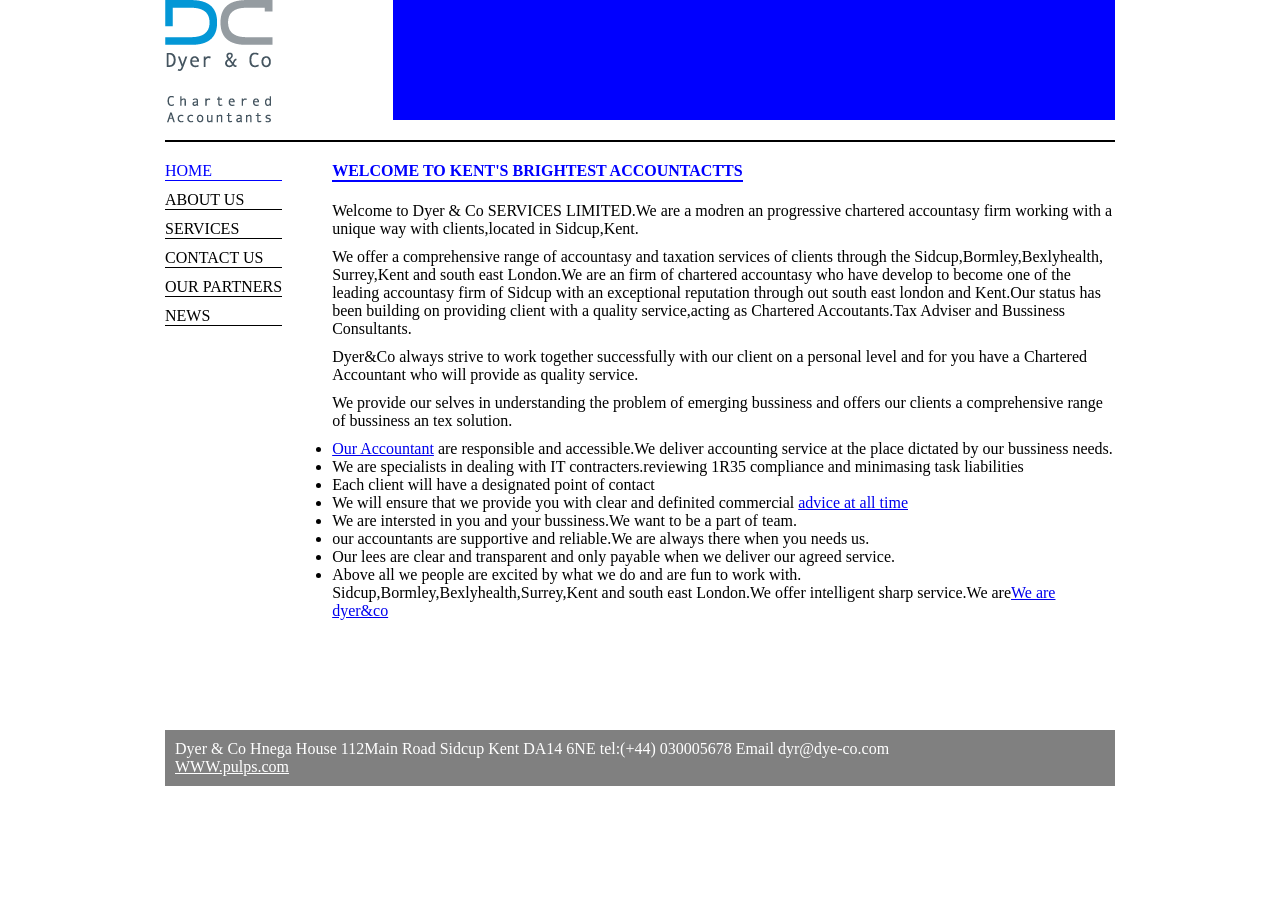
<file: index.html>
<html>
	<head>
		<title>home</title>
		<link rel="stylesheet" href="stylee.css"/>
		<meta name="viewport" content="width=device-width, initial-scale=1.0">
	</head>
	<body>
		<div class="container">
			<header>
				<div class="image">
					<img src="images/logo.jpg" alt="found no image"/>
				</div>	
				<div class="box"></div>
				
			</header>
			<div class="main-container">
				<ul class="main-menu">
					<li class="active"><a href="home.html">HOME</a></li>
					<li><a href="about-us.html">ABOUT US</a></li>
					<li><a href="services.html">SERVICES</a></li>
					<li><a href="contact-us.html">CONTACT US</a></li>
					<li><a href="our-partners.html">OUR PARTNERS</a></li>
					<li><a href="news.html">NEWS</a></li>
					
				</ul>
				
				<div class="content">
					<h4>WELCOME TO KENT'S BRIGHTEST ACCOUNTACTTS</h4>
					<p>Welcome to Dyer & Co SERVICES LIMITED.We are a modren an progressive chartered accountasy firm working with a unique
					  way with clients,located in Sidcup,Kent.</p>
					<p>We offer a comprehensive range of accountasy and taxation services of clients through the Sidcup,Bormley,Bexlyhealth,
					    Surrey,Kent and south east London.We are an firm of chartered accountasy who have develop to become one of the
						leading accountasy firm of Sidcup with an exceptional reputation through out south east london and Kent.Our status has
						been building on providing client with a quality service,acting as Chartered Accoutants.Tax Adviser and Bussiness Consultants.</p>
					<p>Dyer&Co always strive to work together successfully with our client on a personal level and for you have a Chartered
						Accountant who will provide as quality service.</p>
					<p>We provide our selves in understanding the problem of emerging bussiness and offers our clients a comprehensive range of
					bussiness an tex solution.</p>	
					<ul>
						<li><a href="accoutants">Our Accountant</a> are responsible and accessible.We deliver accounting service at the place dictated by our bussiness needs.</li>
						<li>We are specialists in dealing with IT contracters.reviewing 1R35 compliance and minimasing task liabilities </li>
						<li>Each client will have a designated point of contact</li>
						<li>We will ensure that we provide you with clear and definited commercial <a href="#">advice at all time</a></li>
						<li>We are intersted in you and your bussiness.We want to be a part of team.</li>
						<li>our accountants are supportive and reliable.We are always there when you needs us.</li>
						<li>Our lees are clear and transparent and only payable when we deliver our agreed service.</li>
						<li>Above all we people are excited by what we do and are fun to work with.</li>
					</ul>
					
					<p>Sidcup,Bormley,Bexlyhealth,Surrey,Kent and south east London.We offer intelligent sharp service.We are<a href="#">We are dyer&co</a></p>
				</div>
			
			</div>	
			<footer class="end">
				Dyer & Co Hnega House 112Main Road Sidcup Kent DA14 6NE tel:(+44) 030005678 Email 
				dyr@dye-co.com
				<p><a href="design.html">WWW.pulps.com </a></p>
				
			</footer>
		</div>
	</body>
</html>
</file>
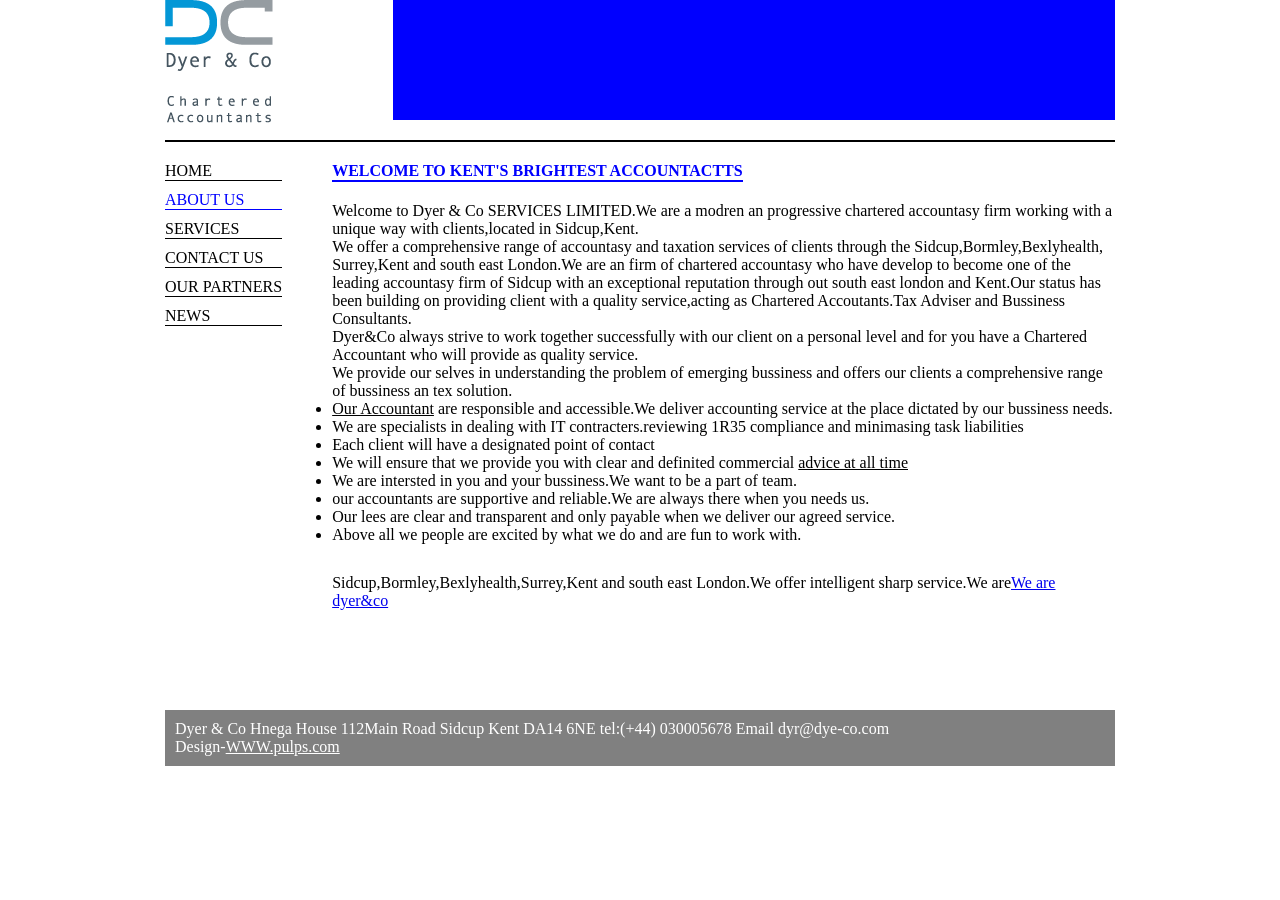
<file: about-us.html>
<html>
	<head>
		<title>about-us</title>
		<link rel="stylesheet" href="stylee.css"/>
		<meta name="viewport" content="width=device-width, initial-scale=1.0">
	</head>
	<body>
		<div class="container">
			<header>
				<div class="image">
					<img src="images/logo.jpg" alt="found no image"/>
				</div>	
				<div class="box"></div>
				
			</header>
			<div class="main-container">
				<ul class="main-menu">
					<li><a href="home.html">HOME</a></li>
					<li class="active"><a href="about-us.html">ABOUT US</a></li>
					<li><a href="services.html">SERVICES</a></li>
					<li><a href="contact-us.html">CONTACT US</a></li>
					<li><a href="our-partners.html">OUR PARTNERS</a></li>
					<li><a href="news.html">NEWS</a></li>
					
				</ul>
			
				<div class="heading">
					<h4>WELCOME TO KENT'S BRIGHTEST ACCOUNTACTTS</h4>
					<p>Welcome to Dyer & Co SERVICES LIMITED.We are a modren an progressive chartered accountasy firm working with a unique
					  way with clients,located in Sidcup,Kent.</p>
					<p>We offer a comprehensive range of accountasy and taxation services of clients through the Sidcup,Bormley,Bexlyhealth,
					    Surrey,Kent and south east London.We are an firm of chartered accountasy who have develop to become one of the
						leading accountasy firm of Sidcup with an exceptional reputation through out south east london and Kent.Our status has
						been building on providing client with a quality service,acting as Chartered Accoutants.Tax Adviser and Bussiness Consultants.</p>
					<p>Dyer&Co always strive to work together successfully with our client on a personal level and for you have a Chartered
						Accountant who will provide as quality service.</p>
					<p>We provide our selves in understanding the problem of emerging bussiness and offers our clients a comprehensive range of
					bussiness an tex solution.</p>	
					<ul>
						<li><a href="accoutants">Our Accountant</a> are responsible and accessible.We deliver accounting service at the place dictated by our bussiness needs.</li>
						<li>We are specialists in dealing with IT contracters.reviewing 1R35 compliance and minimasing task liabilities </li>
						<li>Each client will have a designated point of contact</li>
						<li>We will ensure that we provide you with clear and definited commercial <a href="#">advice at all time</a></li>
						<li>We are intersted in you and your bussiness.We want to be a part of team.</li>
						<li>our accountants are supportive and reliable.We are always there when you needs us.</li>
						<li>Our lees are clear and transparent and only payable when we deliver our agreed service.</li>
						<li>Above all we people are excited by what we do and are fun to work with.</li>
					</ul>
					
					<p>Sidcup,Bormley,Bexlyhealth,Surrey,Kent and south east London.We offer intelligent sharp service.We are<a href="#">We are dyer&co</a></p>
				</div>
			
			</div>	
			<footer class="end">
				Dyer & Co Hnega House 112Main Road Sidcup Kent DA14 6NE tel:(+44) 030005678 Email 
				dyr@dye-co.com
				<p>Design-<a href="design.html">WWW.pulps.com </a></p>
				
			</footer>
		</div>
	</body>
</html>
</file>
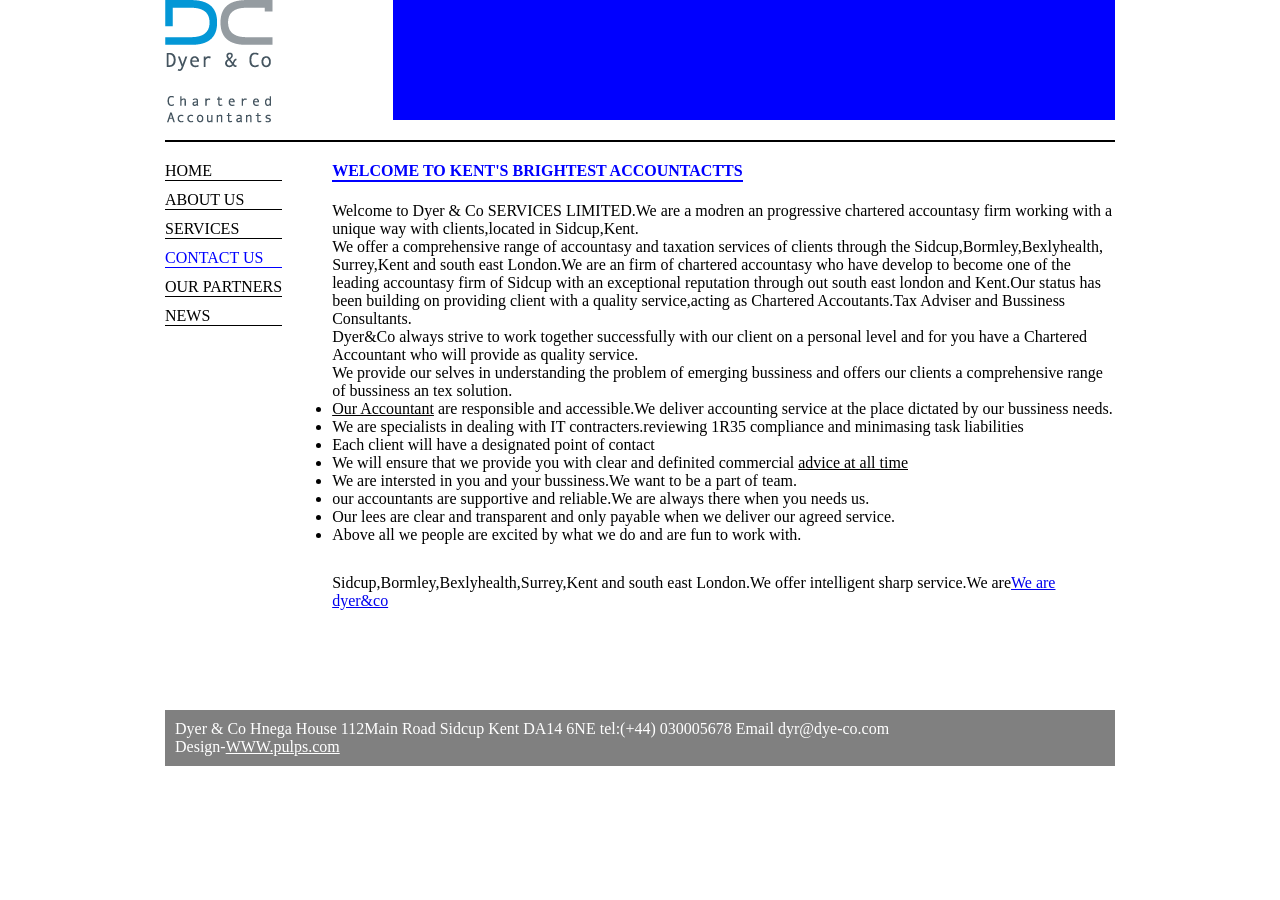
<file: contact-us.html>
<html>
	<head>
		<title>contact-us</title>
		<link rel="stylesheet" href="stylee.css"/>
		<meta name="viewport" content="width=device-width, initial-scale=1.0">
	</head>
	<body>
		<div class="container">
			<header>
				<div class="image">
					<img src="images/logo.jpg" alt="found no image"/>
				</div>	
				<div class="box"></div>
				
			</header>
			<div class="main-container">
				<ul class="main-menu">
					<li><a href="home.html">HOME</a></li>
					<li><a href="about-us.html">ABOUT US</a></li>
					<li><a href="services.html">SERVICES</a></li>
					<li class="active"><a href="contact-us.html">CONTACT US</a></li>
					<li><a href="our-partners.html">OUR PARTNERS</a></li>
					<li><a href="news.html">NEWS</a></li>
					
				</ul>
			
				<div class="heading">
					<h4>WELCOME TO KENT'S BRIGHTEST ACCOUNTACTTS</h4>
					<p>Welcome to Dyer & Co SERVICES LIMITED.We are a modren an progressive chartered accountasy firm working with a unique
					  way with clients,located in Sidcup,Kent.</p>
					<p>We offer a comprehensive range of accountasy and taxation services of clients through the Sidcup,Bormley,Bexlyhealth,
					    Surrey,Kent and south east London.We are an firm of chartered accountasy who have develop to become one of the
						leading accountasy firm of Sidcup with an exceptional reputation through out south east london and Kent.Our status has
						been building on providing client with a quality service,acting as Chartered Accoutants.Tax Adviser and Bussiness Consultants.</p>
					<p>Dyer&Co always strive to work together successfully with our client on a personal level and for you have a Chartered
						Accountant who will provide as quality service.</p>
					<p>We provide our selves in understanding the problem of emerging bussiness and offers our clients a comprehensive range of
					bussiness an tex solution.</p>	
					<ul>
						<li><a href="accoutants">Our Accountant</a> are responsible and accessible.We deliver accounting service at the place dictated by our bussiness needs.</li>
						<li>We are specialists in dealing with IT contracters.reviewing 1R35 compliance and minimasing task liabilities </li>
						<li>Each client will have a designated point of contact</li>
						<li>We will ensure that we provide you with clear and definited commercial <a href="#">advice at all time</a></li>
						<li>We are intersted in you and your bussiness.We want to be a part of team.</li>
						<li>our accountants are supportive and reliable.We are always there when you needs us.</li>
						<li>Our lees are clear and transparent and only payable when we deliver our agreed service.</li>
						<li>Above all we people are excited by what we do and are fun to work with.</li>
					</ul>
					
					<p>Sidcup,Bormley,Bexlyhealth,Surrey,Kent and south east London.We offer intelligent sharp service.We are<a href="#">We are dyer&co</a></p>
				</div>
			
			</div>	
			<footer class="end">
				Dyer & Co Hnega House 112Main Road Sidcup Kent DA14 6NE tel:(+44) 030005678 Email 
				dyr@dye-co.com
				<p>Design-<a href="design.html">WWW.pulps.com </a></p>
				
			</footer>
		</div>
	</body>
</html>
</file>
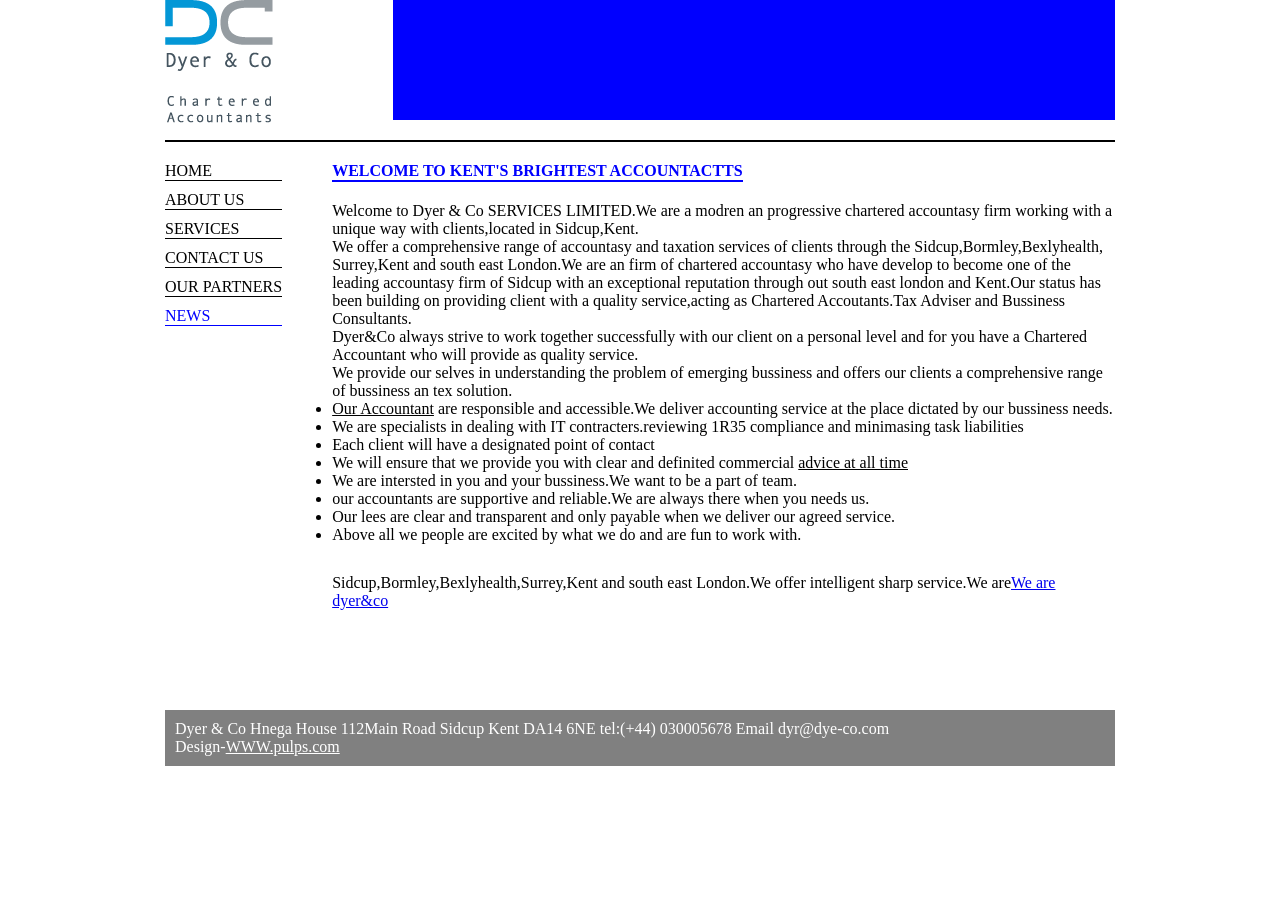
<file: news.html>
<html>
	<head>
		<title>news</title>
		<link rel="stylesheet" href="stylee.css"/>
		<meta name="viewport" content="width=device-width, initial-scale=1.0">
	</head>
	<body>
		<div class="container">
			<header>	
				<div class="image">
					<img src="images/logo.jpg" alt="found no image"/>
				</div>	
				<div class="box"></div>
				
			</header>
			<div class="main-container">
				<ul class="main-menu">
					<li><a href="home.html">HOME</a></li>
					<li><a href="about-us.html">ABOUT US</a></li>
					<li><a href="services.html">SERVICES</a></li>
					<li><a href="contact-us.html">CONTACT US</a></li>
					<li><a href="our-partners.html">OUR PARTNERS</a></li>
					<li class="active"><a href="news.html">NEWS</a></li>
					
				</ul>
			
				<div class="heading">
					<h4>WELCOME TO KENT'S BRIGHTEST ACCOUNTACTTS</h4>
					<p>Welcome to Dyer & Co SERVICES LIMITED.We are a modren an progressive chartered accountasy firm working with a unique
					  way with clients,located in Sidcup,Kent.</p>
					<p>We offer a comprehensive range of accountasy and taxation services of clients through the Sidcup,Bormley,Bexlyhealth,
					    Surrey,Kent and south east London.We are an firm of chartered accountasy who have develop to become one of the
						leading accountasy firm of Sidcup with an exceptional reputation through out south east london and Kent.Our status has
						been building on providing client with a quality service,acting as Chartered Accoutants.Tax Adviser and Bussiness Consultants.</p>
					<p>Dyer&Co always strive to work together successfully with our client on a personal level and for you have a Chartered
						Accountant who will provide as quality service.</p>
					<p>We provide our selves in understanding the problem of emerging bussiness and offers our clients a comprehensive range of
					bussiness an tex solution.</p>	
					<ul>
						<li><a href="accoutants">Our Accountant</a> are responsible and accessible.We deliver accounting service at the place dictated by our bussiness needs.</li>
						<li>We are specialists in dealing with IT contracters.reviewing 1R35 compliance and minimasing task liabilities </li>
						<li>Each client will have a designated point of contact</li>
						<li>We will ensure that we provide you with clear and definited commercial <a href="#">advice at all time</a></li>
						<li>We are intersted in you and your bussiness.We want to be a part of team.</li>
						<li>our accountants are supportive and reliable.We are always there when you needs us.</li>
						<li>Our lees are clear and transparent and only payable when we deliver our agreed service.</li>
						<li>Above all we people are excited by what we do and are fun to work with.</li>
					</ul>
					
					<p>Sidcup,Bormley,Bexlyhealth,Surrey,Kent and south east London.We offer intelligent sharp service.We are<a href="#">We are dyer&co</a></p>
				</div>
			
			</div>	
			<footer class="end">
				Dyer & Co Hnega House 112Main Road Sidcup Kent DA14 6NE tel:(+44) 030005678 Email 
				dyr@dye-co.com
				<p>Design-<a href="design.html">WWW.pulps.com </a></p>
				
			</footer>
		</div>
	</body>
</html>
</file>
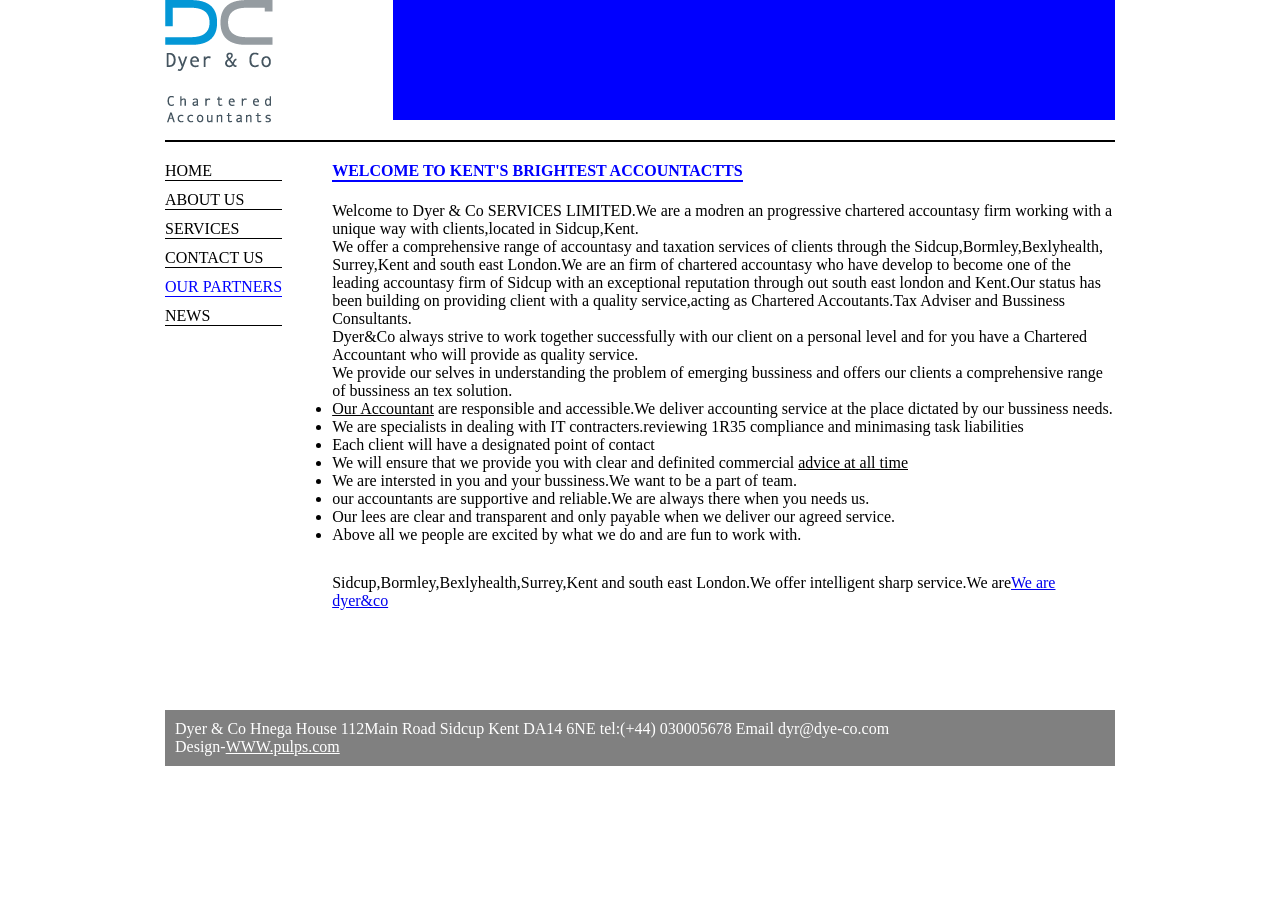
<file: our-partners.html>
<html>
	<head>
		<title>OUR-PARTNERS</title>
		<link rel="stylesheet" href="stylee.css"/>
		<meta name="viewport" content="width=device-width, initial-scale=1.0">
	</head>
	<body>
		<div class="container">
			<header>
				<div class="image">
					<img src="images/logo.jpg" alt="found no image"/>
				</div>	
				<div class="box"></div>
				
			</header>
			<div class="main-container">
				<ul class="main-menu">
					<li><a href="home.html">HOME</a></li>
					<li><a href="about-us.html">ABOUT US</a></li>
					<li><a href="services.html">SERVICES</a></li>
					<li><a href="contact-us.html">CONTACT US</a></li>
					<li class="active"><a href="our-partners.html">OUR PARTNERS</a></li>
					<li><a href="news.html">NEWS</a></li>
					
				</ul>
			
				<div class="heading">
					<h4>WELCOME TO KENT'S BRIGHTEST ACCOUNTACTTS</h4>
					<p>Welcome to Dyer & Co SERVICES LIMITED.We are a modren an progressive chartered accountasy firm working with a unique
					  way with clients,located in Sidcup,Kent.</p>
					<p>We offer a comprehensive range of accountasy and taxation services of clients through the Sidcup,Bormley,Bexlyhealth,
					    Surrey,Kent and south east London.We are an firm of chartered accountasy who have develop to become one of the
						leading accountasy firm of Sidcup with an exceptional reputation through out south east london and Kent.Our status has
						been building on providing client with a quality service,acting as Chartered Accoutants.Tax Adviser and Bussiness Consultants.</p>
					<p>Dyer&Co always strive to work together successfully with our client on a personal level and for you have a Chartered
						Accountant who will provide as quality service.</p>
					<p>We provide our selves in understanding the problem of emerging bussiness and offers our clients a comprehensive range of
					bussiness an tex solution.</p>	
					<ul>
						<li><a href="accoutants">Our Accountant</a> are responsible and accessible.We deliver accounting service at the place dictated by our bussiness needs.</li>
						<li>We are specialists in dealing with IT contracters.reviewing 1R35 compliance and minimasing task liabilities </li>
						<li>Each client will have a designated point of contact</li>
						<li>We will ensure that we provide you with clear and definited commercial <a href="#">advice at all time</a></li>
						<li>We are intersted in you and your bussiness.We want to be a part of team.</li>
						<li>our accountants are supportive and reliable.We are always there when you needs us.</li>
						<li>Our lees are clear and transparent and only payable when we deliver our agreed service.</li>
						<li>Above all we people are excited by what we do and are fun to work with.</li>
					</ul>
					
					<p>Sidcup,Bormley,Bexlyhealth,Surrey,Kent and south east London.We offer intelligent sharp service.We are<a href="#">We are dyer&co</a></p>
				</div>
			
			</div>	
			<footer class="end">
				Dyer & Co Hnega House 112Main Road Sidcup Kent DA14 6NE tel:(+44) 030005678 Email 
				dyr@dye-co.com
				<p>Design-<a href="design.html">WWW.pulps.com </a></p>
				
			</footer>
		</div>
	</body>
</html>
</file>
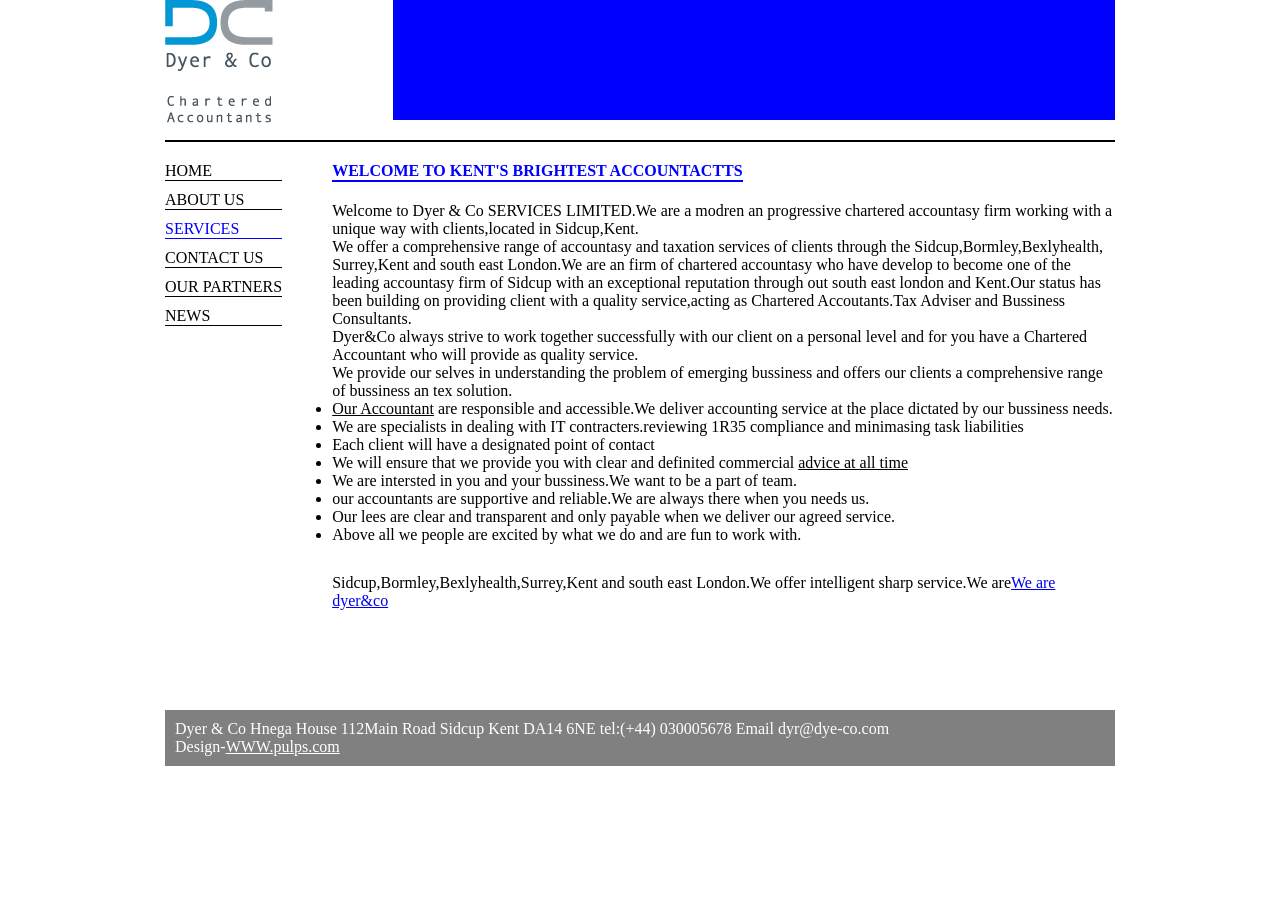
<file: services.html>
<html>
	<head>
		<title>services</title>
		<link rel="stylesheet" href="stylee.css"/>
		<meta name="viewport" content="width=device-width, initial-scale=1.0">
	</head>
	<body>
		<div class="container">
			<header>
				<div class="image">
					<img src="images/logo.jpg" alt="found no image"/>
				</div>	
				<div class="box"></div>
				
			</header>
			<div class="main-container">
				<ul class="main-menu">
					<li><a href="home.html">HOME</a></li>
					<li><a href="about-us.html">ABOUT US</a></li>
					<li class="active"><a href="services.html">SERVICES</a></li>
					<li><a href="contact-us.html">CONTACT US</a></li>
					<li><a href="our-partners.html">OUR PARTNERS</a></li>
					<li><a href="news.html">NEWS</a></li>
					
				</ul>
			
				<div class="heading">
					<h4>WELCOME TO KENT'S BRIGHTEST ACCOUNTACTTS</h4>
					<p>Welcome to Dyer & Co SERVICES LIMITED.We are a modren an progressive chartered accountasy firm working with a unique
					  way with clients,located in Sidcup,Kent.</p>
					<p>We offer a comprehensive range of accountasy and taxation services of clients through the Sidcup,Bormley,Bexlyhealth,
					    Surrey,Kent and south east London.We are an firm of chartered accountasy who have develop to become one of the
						leading accountasy firm of Sidcup with an exceptional reputation through out south east london and Kent.Our status has
						been building on providing client with a quality service,acting as Chartered Accoutants.Tax Adviser and Bussiness Consultants.</p>
					<p>Dyer&Co always strive to work together successfully with our client on a personal level and for you have a Chartered
						Accountant who will provide as quality service.</p>
					<p>We provide our selves in understanding the problem of emerging bussiness and offers our clients a comprehensive range of
					bussiness an tex solution.</p>	
					<ul>
						<li><a href="accoutants">Our Accountant</a> are responsible and accessible.We deliver accounting service at the place dictated by our bussiness needs.</li>
						<li>We are specialists in dealing with IT contracters.reviewing 1R35 compliance and minimasing task liabilities </li>
						<li>Each client will have a designated point of contact</li>
						<li>We will ensure that we provide you with clear and definited commercial <a href="#">advice at all time</a></li>
						<li>We are intersted in you and your bussiness.We want to be a part of team.</li>
						<li>our accountants are supportive and reliable.We are always there when you needs us.</li>
						<li>Our lees are clear and transparent and only payable when we deliver our agreed service.</li>
						<li>Above all we people are excited by what we do and are fun to work with.</li>
					</ul>
					
					<p>Sidcup,Bormley,Bexlyhealth,Surrey,Kent and south east London.We offer intelligent sharp service.We are<a href="#">We are dyer&co</a></p>
				</div>
			
			</div>	
			<footer class="end">
				<p>Dyer & Co Hnega House 112Main Road Sidcup Kent DA14 6NE tel:(+44) 030005678 Email 
				dyr@dye-co.com</p>
				<p>Design-<a href="design.html">WWW.pulps.com </a></p>
				
			</footer>
		</div>
	</body>
</html>
</file>
<file: stylee.css>
*, body{
	padding: 0px;
    margin: 0px;
	box-sizing: border-box;
}
.container{
	max-width: 950px;
	margin: 0 auto;
}

@media(min-width:767px) and (max-width:1023px)
{
        .container{
            max-width: 767px;
       }
    }
.container header{
    display: grid;
    grid-template-columns: 108px 722px;
    grid-template-rows: 120px;
    grid-gap: 120px;
    border-bottom: 2px solid;
    padding-bottom: 20px ;
}
@media (min-width: 320px) and (max-width: 767px)
{
    .container header
    {
        display: grid;
        grid-template-rows:123px 121px  ;
        grid-template-columns: 1fr;
        grid-gap:20px;
    }
}
     
@media (min-width: 767px) and (max-width: 1023px)
{
    .container header
    {
     display: grid;
     grid-template-rows: 123px;
     grid-template-columns: 108px 539px;
     grid-gap: 120px;
    }
}

.container header .box
{
    background-color: blue;
    width: 100%;
}
@media (min-width: 320px) and (max-width: 767px)
   {
    .container header .box{
           grid-gap: 40px;    
       }
   }
@media (min-width: 320px) and (max-width: 768px){
	.container header .image{
      text-align: center; 
      padding: 12px;  
	}
}
.container .main-container {
    display: grid;
    grid-template-columns: auto auto;
    grid-gap: 50px;
    margin-top: 20px;
}
@media (min-width: 320px) and (max-width: 767px) {
    .container .main-container{
        display: grid;
        grid-template-rows: auto auto;
        grid-template-columns: 1fr;
        text-align: justify;
        padding: 0px 21px;
    } 
}

@media (min-width: 767px) and (max-width: 1023px) {
     .container .main-container{
			  display: grid;
              grid-template-rows: 30px auto;
              grid-template-columns: 767px;
              text-align: justify;
                  } 
              }
@media (min-width: 320px) and (max-width: 767px)
{
   .container .main-container .main-menu
     {
         justify-items: center;
     }
}
@media (min-width: 767px) and (max-width: 1023px) {
    .container .main-container .main-menu li {
            display: inline-block;
            width: 124px;
            text-decoration: none;
            text-align: center;
         }
    }
.container .main-container ul.main-menu li{
	margin-bottom:10px;
	list-style:none;	
}
.container .main-container ul.main-menu li.active a {
	color: blue ;
	border-color: blue ;
}

.container .main-container ul.main-menu li a{
	text-decoration:none;
	color:black;
	display:block;
	border-bottom:1px solid;
}
.container .main-container ul.main-menu li:hover a{
	color:blue;
}
.main-container h4{
	border-bottom:2px solid;
	margin-bottom:20px;
	display:inline-block;
	color:blue;
}
.main-container .content p{
	
	margin-bottom:10px;
}

.container footer{
	
    margin-top: 100px;
    background:grey;
    max-width: 950px;
	margin-bottom: 80px;
    padding: 10px;
	color: white;
	align-content: center;
}
/* mobile views */
@media (min-width: 320px) and (max-width: 767px){
	.container footer {
		max-width: 320px;
		font-size: 13px;
		text-align: justify;
	}
}
                /* Tablet views */
@media (min-width: 767px) and (max-width: 1023px){
	.container footer {
		width: 767px;
		font-size: 13px;
		text-align: justify;
	}
}

.container footer p{
	color: white;
}
.container footer .paragraph1
{
	text-align: left;
}
.container footer .paragraph2
{
	text-align: right;
}
.container footer p a{
	color:white;
}
div.heading ul{
	margin-bottom:30px;	
}
div.heading ul li a{
	color:black;
}
</file>
